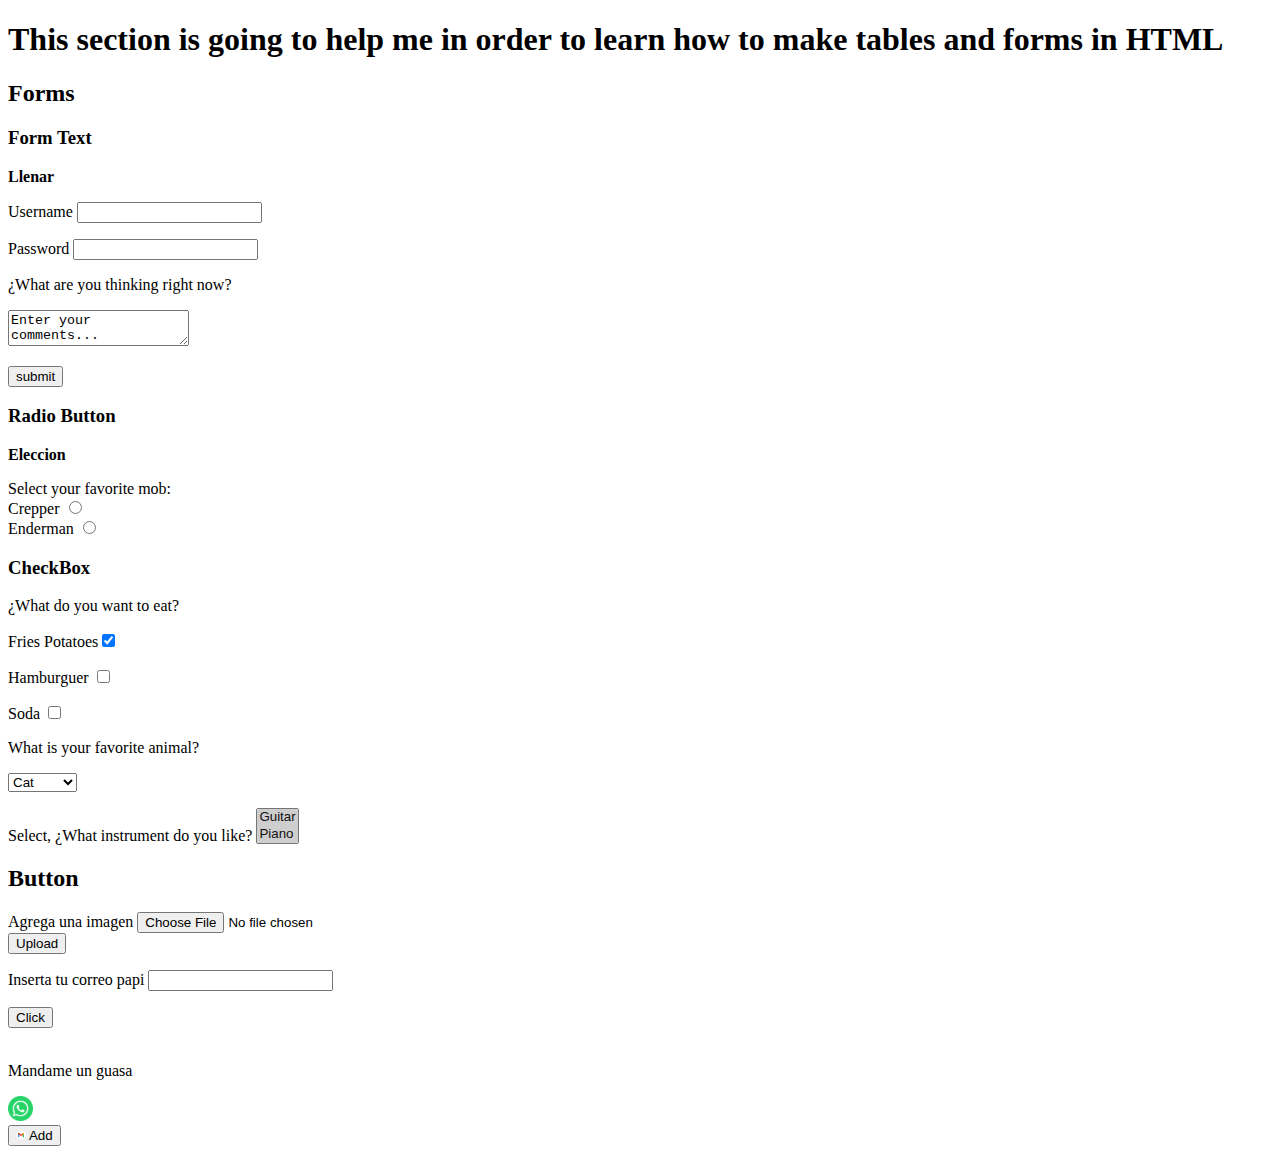
<file: site/Forms_and_tables/Study.html>
<!DOCTYPE html>
<html lang="en">

<head>
    <meta charset="UTF-8">
    <meta name="viewport" content="width=device-width, initial-scale=1.0">
    <title>Form and tables</title>
</head>

<body>

    <header>
        <h1>This section is going to help me in order to learn how to make tables and forms in HTML</h1>
    </header>

    <main>
        <section>
            <h2>Forms</h2>
            <h3>Form Text</h3>
            <p><b>Llenar</b></p>
            <form action="https://google.com/" method="get">
                <p>Username <input type="text" name="username" maxlength="10"></p>

                <p>Password <input type="password" name="password" maxlength="10"></p>

                <p>¿What are you thinking right now? </p>
                <textarea name="comments">Enter your comments...</textarea>

                <p><input type="submit" value="submit"></p>
            </form>
        </section>

        <section>
            <h3>Radio Button</h3>
            <p><b>Eleccion</b></p>
            <form action="/site/index.html" method="">
                <p>Select your favorite mob:
                    <br />
                    Crepper <input type="radio" name="mob" value="Crepper">
                    <br />
                    Enderman <input type="radio" name="mob" value="Enderman">
                </p>
            </form>
        </section>

        <section>
            <h3>CheckBox </h3>
            <form action="/site/index.html">
                <p> ¿What do you want to eat?</p>
                <p> Fries Potatoes<input type="checkbox" name="food" value="Fries Potatoes" checked></p>
                <p> Hamburguer <input type="checkbox" name="food" value="Hamburger"></p>
                <p> Soda <input type="checkbox" name="food" value="Soda"></p>
            </form>
        </section>

        <section>
            <form action="/site/index.html">
                <p>
                    What is your favorite animal?
                </p>
                <select name="animals">
                    <option value="Cat">Cat</option>
                    <option value="Dog">Dog</option>
                    <option value="Another">Another</option>
                </select>
            </form>
        </section>

        <section>
            <form action="http://www.example.com/profile.php">
                <p>
                    Select, ¿What instrument do you like?
                    <select name="Instrument" multiple="multiple" size="2">
                        <option value="Guitar" selected="selected">Guitar</option>
                        <option value="Piano" selected="selected">Piano</option>
                        <option value="Violin">Violin</option>
                    </select>
                </p>
            </form>
        </section>

        <section>
            <h2> Button</h2>
            <form action="http://google.com" method="post">
                <p> Agrega una imagen <input type="file" name="picture"><br />
                    <input type="submit" name = "boton" value="Upload" />
                </p>
            </form>


            <form action=http://google.com>
                <p> Inserta tu correo papi <input type="email" name="email"></p>
                <input type="submit" name="Boton" value="Click" />
            </form>
            <br />

            <form action="http://www.example.com/add.php">
                <p>Mandame un guasa </p>
                <input type="image" src="/site/Pictures/whats.png" alt="BotonWASAP" width="25">
            </form>

            <form action="http://www.example.com/add.php">
                <button><img src="/site/Pictures/gmail.png" alt="add" width="10" /> Add</button>
                <input type="hidden" name="bookmark" value="lyrics">
            </form>

        </section>

    </main>
</body>

</html>
</file>
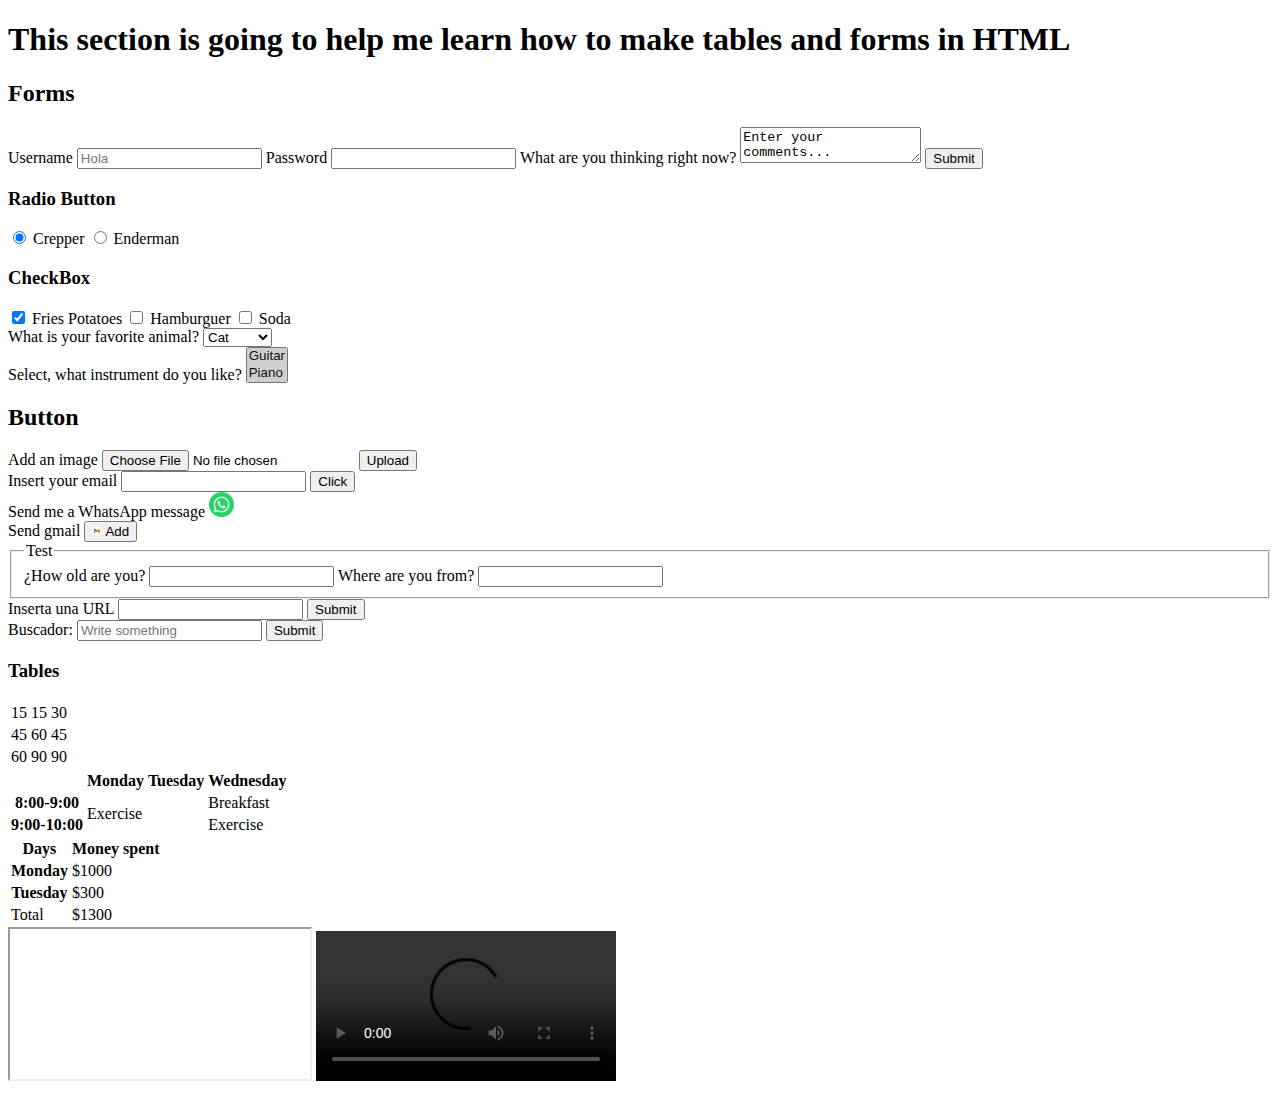
<file: site/Forms_and_tables/work.html>
<!DOCTYPE html>
<html lang="en">

<head>
    <meta charset="UTF-8">
    <meta name="viewport" content="width=device-width, initial-scale=1.0">
    <title>Form and tables</title>
</head>

<body>

    <header>
        <h1>This section is going to help me learn how to make tables and forms in HTML</h1>
    </header>

    <main>
        <section>
            <h2>Forms</h2>
            <form action="https://google.com/" method="post">
                <label for="username">Username <input type="text" id="username" name="username" maxlength="10"
                        placeholder="Hola" required></label>
                <label for="password">Password <input type="password" id="password" name="password" maxlength="10"
                        required></label>
                <label for="comments">What are you thinking right now? </label><textarea id="comments"
                    name="comments">Enter your comments...</textarea>
                <input type="submit" value="Submit">
            </form>
        </section>

        <section>
            <h3>Radio Button</h3>
            <form action="/site/index.html">
                <label><input type="radio" name="mob" value="Crepper" checked> Crepper</label>
                <label><input type="radio" name="mob" value="Enderman"> Enderman</label>
            </form>

            <h3>CheckBox </h3>
            <form action="/site/index.html">
                <label><input type="checkbox" name="food" value="Fries Potatoes" checked> Fries Potatoes</label>
                <label><input type="checkbox" name="food" value="Hamburger"> Hamburguer</label>
                <label><input type="checkbox" name="food" value="Soda"> Soda</label>
            </form>

            <form action="/site/index.html">
                <label for="animals">What is your favorite animal?</label>
                <select id="animals" name="animals">
                    <option value="Cat">Cat</option>
                    <option value="Dog">Dog</option>
                    <option value="Another">Another</option>
                </select>
            </form>

            <form action="http://www.example.com/profile.php">
                <label for="instrument">Select, what instrument do you like?</label>
                <select id="instrument" name="Instrument" multiple="multiple" size="2">
                    <option value="Guitar" selected="selected">Guitar</option>
                    <option value="Piano" selected="selected">Piano</option>
                    <option value="Violin">Violin</option>
                </select>
            </form>
        </section>

        <section>
            <h2>Button</h2>
            <form action="http://google.com" method="post">
                <label for="picture">Add an image <input type="file" id="picture" name="picture"></label>
                <input type="submit" value="Upload">
            </form>

            <form action="http://google.com">
                <label for="email">Insert your email <input type="email" id="email" name="email"></label>
                <input type="submit" name="Boton" value="Click">
            </form>

            <form action="http://www.example.com/add.php">
                <label for="whatsapp">Send me a WhatsApp message </label>
                <input type="image" id="whatsapp" src="/site/Pictures/whats.png" alt="WhatsApp Button" width="25">
            </form>

            <form action="http://www.example.com/add.php">
                <label for="gmail">Send gmail</label>
                <button id="gmail"><img src="/site/Pictures/gmail.png" alt="add" width="10"> Add</button>
                <input type="hidden" name="bookmark" value="lyrics">
            </form>

            <fieldset>
                <legend>Test</legend>
                <label for="Age">¿How old are you?</label>
                <input type="text" id="Age" maxlength="2">
                <label>Where are you from? <input type="text" maxlength="26"></label>
            </fieldset>
        </section>

        <form action="http://Google.com">
            <label for="Web">Inserta una URL <input type="url" name="Website" id="Web"> </label>
            <input type="submit" value="Submit">
        </form>

        <form action="http://Google.com">
            <label for=Search> Buscador: <input type="search" id="Search" name="Buscador" placeholder="Write something">
                <input type="submit" value="Submit">
            </label>

        </form>


        <section>
            <h3>Tables</h3>
            <table>
                <tr>
                    <td>15</td>
                    <td>15</td>
                    <td>30</td>
                </tr>
                <tr>
                    <td>45</td>
                    <td>60</td>
                    <td>45</td>
                </tr>
                <tr>
                    <td>60</td>
                    <td>90</td>
                    <td>90</td>
                </tr>
            </table>

            <table>
                <tr>
                    <th></th>
                    <th scope="col">Monday</th>
                    <th scope="col">Tuesday</th>
                    <th scope="col">Wednesday</th>
                </tr>
                <tr>
                    <th scope="row">8:00-9:00</th>
                    <td colspan="2" rowspan="2">Exercise</td>
                    <td>Breakfast</td>
                </tr>
                <tr>
                    <th scope="row">9:00-10:00</th>
                    <td>Exercise</td>
                </tr>
            </table>

            <table>
                <thead>
                    <tr>
                        <th>Days</th>
                        <th>Money spent</th>
                    </tr>
                </thead>
                <tbody>
                    <tr>
                        <th>Monday</th>
                        <td>$1000</td>
                    </tr>
                    <tr>
                        <th>Tuesday</th>
                        <td>$300</td>
                    </tr>
                </tbody>
                <tfoot>
                    <td>Total</td>
                    <td>$1300</td>
                </tfoot>
            </table>
        </section>
        <section>
            <iframe src = "https://www.bing.com" width="300">
            </iframe>
            <video  width = "300" controls>
                <source src = "https://www.youtube.com/watch?v=IHPTi-SX_2s&list=RDF5TMU6916U8&index=5&ab_channel=DrakeBellVEVO" type = "video/mp4">
            </video>
            <iframe width="160" src="https://www.youtube.com/embed/HctMGVT01qc?si=_fe2g55tBojFvjg7" title="YouTube video player" frameborder="0" allow="accelerometer; autoplay; clipboard-write; encrypted-media; gyroscope; picture-in-picture; web-share" allowfullscreen></iframe>
        </section>

    </main>
</body>

</html>
</file>
